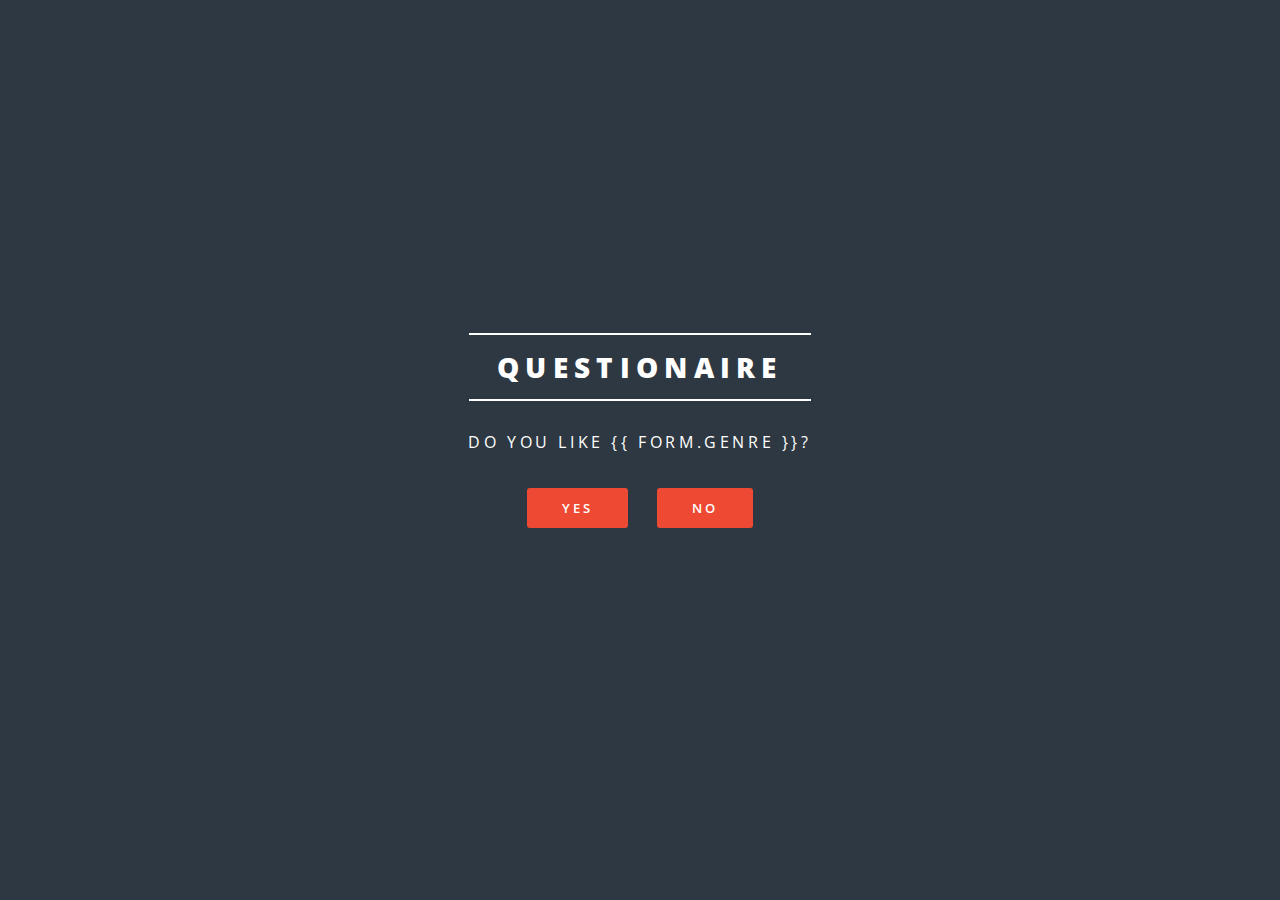
<file: templates/questions.html>
<!DOCTYPE HTML>

<html>
	<head>
		<title>Spectral by HTML5 UP</title>
		<meta charset="utf-8" />
		<meta name="viewport" content="width=device-width, initial-scale=1" />
		<!--[if lte IE 8]><script src="/static/assets/js/ie/html5shiv.js"></script><![endif]-->
		<link rel="stylesheet" href="/static/assets/css/main.css" />
		<!--[if lte IE 8]><link rel="stylesheet" href="/static/assets/css/ie8.css" /><![endif]-->
		<!--[if lte IE 9]><link rel="stylesheet" href="/static/assets/css/ie9.css" /><![endif]-->
	</head>

    <script type="text/javascript">
        function Yes() {
            var myForm = document.createElement("form");
            var myinput = document.createElement("input");
            myForm.method = "post";
            myinput.setAttribute("name", "clicked")
            myinput.setAttribute("value", "yes");
            myForm.appendChild(myinput);
            document.body.appendChild(myForm);
            myForm.submit();
            document.body.removeChild(myForm);
        }
        function No() {
            var myForm = document.createElement("form");
            var myinput = document.createElement("input");
            myForm.method = "post";
            myinput.setAttribute("name", "clicked")
            myinput.setAttribute("value", "no");
            myForm.appendChild(myinput);
            document.body.appendChild(myForm);
            myForm.submit();
            document.body.removeChild(myForm);
        }
    </script>

	<body class="landing">
        <section id="banner">
            <div class="inner" >
                <h2>Questionaire</h2>
                <p>Do you like {{ form.genre }}?</p>

                <ul class="actions">
                    <li><a onclick='Yes()' class="button special">Yes</a></li>
                    <li><a onclick='No()' class="button special">No</a></li>
                </ul>
            </div>
        </section>

		<!-- Scripts -->
		<script src="/static/assets/js/jquery.min.js"></script>
		<script src="/static/assets/js/jquery.scrollex.min.js"></script>
		<script src="/static/assets/js/jquery.scrolly.min.js"></script>
		<script src="/static/assets/js/skel.min.js"></script>
		<script src="/static/assets/js/util.js"></script>
		<!--[if lte IE 8]><script src="/static/assets/js/ie/respond.min.js"></script><![endif]-->
		<script src="/static/assets/js/main.js"></script>

	</body>
</html>
</file>
<file: static/assets/css/ie8.css>
/*
	Spectral by HTML5 UP
	html5up.net | @n33co
	Free for personal and commercial use under the CCA 3.0 license (html5up.net/license)
*/

/* Icon */

	.icon.major {
		border: none;
	}

		.icon.major:before {
			font-size: 3em;
		}

/* Form */

	label {
		color: #2E3842;
	}

	input[type="text"],
	input[type="password"],
	input[type="email"],
	select,
	textarea {
		border: solid 1px #dfdfdf;
	}

/* Button */

	input[type="submit"],
	input[type="reset"],
	input[type="button"],
	button,
	.button {
		border: solid 2px #dfdfdf;
	}

		input[type="submit"].special,
		input[type="reset"].special,
		input[type="button"].special,
		button.special,
		.button.special {
			border: 0 !important;
		}

/* Page Wrapper + Menu */

	#menu {
		display: none;
	}

	body.is-menu-visible #menu {
		display: block;
	}

/* Header */

	#header nav > ul > li > a.menuToggle:after {
		display: none;
	}

/* Banner + Wrapper (style4) */

	#banner,
	.wrapper.style4 {
		-ms-behavior: url("assets/js/ie/backgroundsize.min.htc");
	}

		#banner:before,
		.wrapper.style4:before {
			display: none;
		}

/* Banner */

	#banner .more {
		height: 4em;
	}

		#banner .more:after {
			display: none;
		}

/* Main */

	#main > header {
		-ms-behavior: url("assets/js/ie/backgroundsize.min.htc");
	}

		#main > header:before {
			display: none;
		}
</file>
<file: static/assets/css/ie9.css>
/*
	Spectral by HTML5 UP
	html5up.net | @n33co
	Free for personal and commercial use under the CCA 3.0 license (html5up.net/license)
*/

/* Spotlight */

	.spotlight {
		display: block;
	}

		.spotlight .image {
			display: inline-block;
			vertical-align: top;
		}

		.spotlight .content {
			padding: 4em 4em 2em 4em ;
			display: inline-block;
		}

		.spotlight:after {
			clear: both;
			content: '';
			display: block;
		}

/* Features */

	.features {
		display: block;
	}

		.features li {
			float: left;
		}

		.features:after {
			content: '';
			display: block;
			clear: both;
		}

/* Banner + Wrapper (style4) */

	#banner,
	.wrapper.style4 {
		background-image: url("../../images/banner.jpg");
		background-position: center center;
		background-repeat: no-repeat;
		background-size: cover;
		position: relative;
	}

		#banner:before,
		.wrapper.style4:before {
			background: #000000;
			content: '';
			height: 100%;
			left: 0;
			opacity: 0.5;
			position: absolute;
			top: 0;
			width: 100%;
		}

		#banner .inner,
		.wrapper.style4 .inner {
			position: relative;
			z-index: 1;
		}

/* Banner */

	#banner {
		padding: 14em 0 12em 0 ;
		height: auto;
	}

		#banner:after {
			display: none;
		}

/* CTA */

	#cta .inner header {
		float: left;
	}

	#cta .inner .actions {
		float: left;
	}

	#cta .inner:after {
		clear: both;
		content: '';
		display: block;
	}

/* Main */

	#main > header {
		background-image: url("../../images/banner.jpg");
		background-position: center center;
		background-repeat: no-repeat;
		background-size: cover;
		position: relative;
	}

		#main > header:before {
			background: #000000;
			content: '';
			height: 100%;
			left: 0;
			opacity: 0.5;
			position: absolute;
			top: 0;
			width: 100%;
		}

		#main > header > * {
			position: relative;
			z-index: 1;
		}
</file>
<file: static/assets/css/main.css>
@import url(font-awesome.min.css);
@import url("http://fonts.googleapis.com/css?family=Open+Sans:400,400italic,600,600italic,800,800italic");

/* Reset */

	html, body, div, span, applet, object, iframe, h1, h2, h3, h4, h5, h6, p, blockquote, pre, a, abbr, acronym, address, big, cite, code, del, dfn, em, img, ins, kbd, q, s, samp, small, strike, strong, sub, sup, tt, var, b, u, i, center, dl, dt, dd, ol, ul, li, fieldset, form, label, legend, table, caption, tbody, tfoot, thead, tr, th, td, article, aside, canvas, details, embed, figure, figcaption, footer, header, hgroup, menu, nav, output, ruby, section, summary, time, mark, audio, video {
		margin: 0;
		padding: 0;
		border: 0;
		font-size: 100%;
		font: inherit;
		vertical-align: baseline;
	}

	article, aside, details, figcaption, figure, footer, header, hgroup, menu, nav, section {
		display: block;
	}

	body {
		line-height: 1;
	}

	ol, ul {
		list-style: none;
	}

	blockquote, q {
		quotes: none;
	}

	blockquote:before, blockquote:after, q:before, q:after {
		content: '';
		content: none;
	}

	table {
		border-collapse: collapse;
		border-spacing: 0;
	}

	body {
		-webkit-text-size-adjust: none;
	}

/* Box Model */

	*, *:before, *:after {
		-moz-box-sizing: border-box;
		-webkit-box-sizing: border-box;
		box-sizing: border-box;
	}
.chs{text-indent:-9999px;height:0;line-height:0;font-size:0;overflow:hidden;}
/* Grid */

	.row {
		border-bottom: solid 1px transparent;
		-moz-box-sizing: border-box;
		-webkit-box-sizing: border-box;
		box-sizing: border-box;
	}

	.row > * {
		float: left;
		-moz-box-sizing: border-box;
		-webkit-box-sizing: border-box;
		box-sizing: border-box;
	}

	.row:after, .row:before {
		content: '';
		display: block;
		clear: both;
		height: 0;
	}

	.row.uniform > * > :first-child {
		margin-top: 0;
	}

	.row.uniform > * > :last-child {
		margin-bottom: 0;
	}

	.row.\30 \25 > * {
		padding: 0 0 0 0em;
	}

	.row.\30 \25 {
		margin: 0 0 -1px 0em;
	}

	.row.uniform.\30 \25 > * {
		padding: 0em 0 0 0em;
	}

	.row.uniform.\30 \25 {
		margin: 0em 0 -1px 0em;
	}

	.row > * {
		padding: 0 0 0 1.5em;
	}

	.row {
		margin: 0 0 -1px -1.5em;
	}

	.row.uniform > * {
		padding: 1.5em 0 0 1.5em;
	}

	.row.uniform {
		margin: -1.5em 0 -1px -1.5em;
	}

	.row.\32 00\25 > * {
		padding: 0 0 0 3em;
	}

	.row.\32 00\25 {
		margin: 0 0 -1px -3em;
	}

	.row.uniform.\32 00\25 > * {
		padding: 3em 0 0 3em;
	}

	.row.uniform.\32 00\25 {
		margin: -3em 0 -1px -3em;
	}

	.row.\31 50\25 > * {
		padding: 0 0 0 2.25em;
	}

	.row.\31 50\25 {
		margin: 0 0 -1px -2.25em;
	}

	.row.uniform.\31 50\25 > * {
		padding: 2.25em 0 0 2.25em;
	}

	.row.uniform.\31 50\25 {
		margin: -2.25em 0 -1px -2.25em;
	}

	.row.\35 0\25 > * {
		padding: 0 0 0 0.75em;
	}

	.row.\35 0\25 {
		margin: 0 0 -1px -0.75em;
	}

	.row.uniform.\35 0\25 > * {
		padding: 0.75em 0 0 0.75em;
	}

	.row.uniform.\35 0\25 {
		margin: -0.75em 0 -1px -0.75em;
	}

	.row.\32 5\25 > * {
		padding: 0 0 0 0.375em;
	}

	.row.\32 5\25 {
		margin: 0 0 -1px -0.375em;
	}

	.row.uniform.\32 5\25 > * {
		padding: 0.375em 0 0 0.375em;
	}

	.row.uniform.\32 5\25 {
		margin: -0.375em 0 -1px -0.375em;
	}

	.\31 2u, .\31 2u\24 {
		width: 100%;
		clear: none;
		margin-left: 0;
	}

	.\31 1u, .\31 1u\24 {
		width: 91.6666666667%;
		clear: none;
		margin-left: 0;
	}

	.\31 0u, .\31 0u\24 {
		width: 83.3333333333%;
		clear: none;
		margin-left: 0;
	}

	.\39 u, .\39 u\24 {
		width: 75%;
		clear: none;
		margin-left: 0;
	}

	.\38 u, .\38 u\24 {
		width: 66.6666666667%;
		clear: none;
		margin-left: 0;
	}

	.\37 u, .\37 u\24 {
		width: 58.3333333333%;
		clear: none;
		margin-left: 0;
	}

	.\36 u, .\36 u\24 {
		width: 50%;
		clear: none;
		margin-left: 0;
	}

	.\35 u, .\35 u\24 {
		width: 41.6666666667%;
		clear: none;
		margin-left: 0;
	}

	.\34 u, .\34 u\24 {
		width: 33.3333333333%;
		clear: none;
		margin-left: 0;
	}

	.\33 u, .\33 u\24 {
		width: 25%;
		clear: none;
		margin-left: 0;
	}

	.\32 u, .\32 u\24 {
		width: 16.6666666667%;
		clear: none;
		margin-left: 0;
	}

	.\31 u, .\31 u\24 {
		width: 8.3333333333%;
		clear: none;
		margin-left: 0;
	}

	.\31 2u\24 + *,
	.\31 1u\24 + *,
	.\31 0u\24 + *,
	.\39 u\24 + *,
	.\38 u\24 + *,
	.\37 u\24 + *,
	.\36 u\24 + *,
	.\35 u\24 + *,
	.\34 u\24 + *,
	.\33 u\24 + *,
	.\32 u\24 + *,
	.\31 u\24 + * {
		clear: left;
	}

	.\-11u {
		margin-left: 91.66667%;
	}

	.\-10u {
		margin-left: 83.33333%;
	}

	.\-9u {
		margin-left: 75%;
	}

	.\-8u {
		margin-left: 66.66667%;
	}

	.\-7u {
		margin-left: 58.33333%;
	}

	.\-6u {
		margin-left: 50%;
	}

	.\-5u {
		margin-left: 41.66667%;
	}

	.\-4u {
		margin-left: 33.33333%;
	}

	.\-3u {
		margin-left: 25%;
	}

	.\-2u {
		margin-left: 16.66667%;
	}

	.\-1u {
		margin-left: 8.33333%;
	}

	@media screen and (max-width: 1680px) {

		.row > * {
			padding: 0 0 0 1.5em;
		}

		.row {
			margin: 0 0 -1px -1.5em;
		}

		.row.uniform > * {
			padding: 1.5em 0 0 1.5em;
		}

		.row.uniform {
			margin: -1.5em 0 -1px -1.5em;
		}

		.row.\32 00\25 > * {
			padding: 0 0 0 3em;
		}

		.row.\32 00\25 {
			margin: 0 0 -1px -3em;
		}

		.row.uniform.\32 00\25 > * {
			padding: 3em 0 0 3em;
		}

		.row.uniform.\32 00\25 {
			margin: -3em 0 -1px -3em;
		}

		.row.\31 50\25 > * {
			padding: 0 0 0 2.25em;
		}

		.row.\31 50\25 {
			margin: 0 0 -1px -2.25em;
		}

		.row.uniform.\31 50\25 > * {
			padding: 2.25em 0 0 2.25em;
		}

		.row.uniform.\31 50\25 {
			margin: -2.25em 0 -1px -2.25em;
		}

		.row.\35 0\25 > * {
			padding: 0 0 0 0.75em;
		}

		.row.\35 0\25 {
			margin: 0 0 -1px -0.75em;
		}

		.row.uniform.\35 0\25 > * {
			padding: 0.75em 0 0 0.75em;
		}

		.row.uniform.\35 0\25 {
			margin: -0.75em 0 -1px -0.75em;
		}

		.row.\32 5\25 > * {
			padding: 0 0 0 0.375em;
		}

		.row.\32 5\25 {
			margin: 0 0 -1px -0.375em;
		}

		.row.uniform.\32 5\25 > * {
			padding: 0.375em 0 0 0.375em;
		}

		.row.uniform.\32 5\25 {
			margin: -0.375em 0 -1px -0.375em;
		}

		.\31 2u\28xlarge\29, .\31 2u\24\28xlarge\29 {
			width: 100%;
			clear: none;
			margin-left: 0;
		}

		.\31 1u\28xlarge\29, .\31 1u\24\28xlarge\29 {
			width: 91.6666666667%;
			clear: none;
			margin-left: 0;
		}

		.\31 0u\28xlarge\29, .\31 0u\24\28xlarge\29 {
			width: 83.3333333333%;
			clear: none;
			margin-left: 0;
		}

		.\39 u\28xlarge\29, .\39 u\24\28xlarge\29 {
			width: 75%;
			clear: none;
			margin-left: 0;
		}

		.\38 u\28xlarge\29, .\38 u\24\28xlarge\29 {
			width: 66.6666666667%;
			clear: none;
			margin-left: 0;
		}

		.\37 u\28xlarge\29, .\37 u\24\28xlarge\29 {
			width: 58.3333333333%;
			clear: none;
			margin-left: 0;
		}

		.\36 u\28xlarge\29, .\36 u\24\28xlarge\29 {
			width: 50%;
			clear: none;
			margin-left: 0;
		}

		.\35 u\28xlarge\29, .\35 u\24\28xlarge\29 {
			width: 41.6666666667%;
			clear: none;
			margin-left: 0;
		}

		.\34 u\28xlarge\29, .\34 u\24\28xlarge\29 {
			width: 33.3333333333%;
			clear: none;
			margin-left: 0;
		}

		.\33 u\28xlarge\29, .\33 u\24\28xlarge\29 {
			width: 25%;
			clear: none;
			margin-left: 0;
		}

		.\32 u\28xlarge\29, .\32 u\24\28xlarge\29 {
			width: 16.6666666667%;
			clear: none;
			margin-left: 0;
		}

		.\31 u\28xlarge\29, .\31 u\24\28xlarge\29 {
			width: 8.3333333333%;
			clear: none;
			margin-left: 0;
		}

		.\31 2u\24\28xlarge\29 + *,
		.\31 1u\24\28xlarge\29 + *,
		.\31 0u\24\28xlarge\29 + *,
		.\39 u\24\28xlarge\29 + *,
		.\38 u\24\28xlarge\29 + *,
		.\37 u\24\28xlarge\29 + *,
		.\36 u\24\28xlarge\29 + *,
		.\35 u\24\28xlarge\29 + *,
		.\34 u\24\28xlarge\29 + *,
		.\33 u\24\28xlarge\29 + *,
		.\32 u\24\28xlarge\29 + *,
		.\31 u\24\28xlarge\29 + * {
			clear: left;
		}

		.\-11u\28xlarge\29 {
			margin-left: 91.66667%;
		}

		.\-10u\28xlarge\29 {
			margin-left: 83.33333%;
		}

		.\-9u\28xlarge\29 {
			margin-left: 75%;
		}

		.\-8u\28xlarge\29 {
			margin-left: 66.66667%;
		}

		.\-7u\28xlarge\29 {
			margin-left: 58.33333%;
		}

		.\-6u\28xlarge\29 {
			margin-left: 50%;
		}

		.\-5u\28xlarge\29 {
			margin-left: 41.66667%;
		}

		.\-4u\28xlarge\29 {
			margin-left: 33.33333%;
		}

		.\-3u\28xlarge\29 {
			margin-left: 25%;
		}

		.\-2u\28xlarge\29 {
			margin-left: 16.66667%;
		}

		.\-1u\28xlarge\29 {
			margin-left: 8.33333%;
		}

	}

	@media screen and (max-width: 1280px) {

		.row > * {
			padding: 0 0 0 1.5em;
		}

		.row {
			margin: 0 0 -1px -1.5em;
		}

		.row.uniform > * {
			padding: 1.5em 0 0 1.5em;
		}

		.row.uniform {
			margin: -1.5em 0 -1px -1.5em;
		}

		.row.\32 00\25 > * {
			padding: 0 0 0 3em;
		}

		.row.\32 00\25 {
			margin: 0 0 -1px -3em;
		}

		.row.uniform.\32 00\25 > * {
			padding: 3em 0 0 3em;
		}

		.row.uniform.\32 00\25 {
			margin: -3em 0 -1px -3em;
		}

		.row.\31 50\25 > * {
			padding: 0 0 0 2.25em;
		}

		.row.\31 50\25 {
			margin: 0 0 -1px -2.25em;
		}

		.row.uniform.\31 50\25 > * {
			padding: 2.25em 0 0 2.25em;
		}

		.row.uniform.\31 50\25 {
			margin: -2.25em 0 -1px -2.25em;
		}

		.row.\35 0\25 > * {
			padding: 0 0 0 0.75em;
		}

		.row.\35 0\25 {
			margin: 0 0 -1px -0.75em;
		}

		.row.uniform.\35 0\25 > * {
			padding: 0.75em 0 0 0.75em;
		}

		.row.uniform.\35 0\25 {
			margin: -0.75em 0 -1px -0.75em;
		}

		.row.\32 5\25 > * {
			padding: 0 0 0 0.375em;
		}

		.row.\32 5\25 {
			margin: 0 0 -1px -0.375em;
		}

		.row.uniform.\32 5\25 > * {
			padding: 0.375em 0 0 0.375em;
		}

		.row.uniform.\32 5\25 {
			margin: -0.375em 0 -1px -0.375em;
		}

		.\31 2u\28large\29, .\31 2u\24\28large\29 {
			width: 100%;
			clear: none;
			margin-left: 0;
		}

		.\31 1u\28large\29, .\31 1u\24\28large\29 {
			width: 91.6666666667%;
			clear: none;
			margin-left: 0;
		}

		.\31 0u\28large\29, .\31 0u\24\28large\29 {
			width: 83.3333333333%;
			clear: none;
			margin-left: 0;
		}

		.\39 u\28large\29, .\39 u\24\28large\29 {
			width: 75%;
			clear: none;
			margin-left: 0;
		}

		.\38 u\28large\29, .\38 u\24\28large\29 {
			width: 66.6666666667%;
			clear: none;
			margin-left: 0;
		}

		.\37 u\28large\29, .\37 u\24\28large\29 {
			width: 58.3333333333%;
			clear: none;
			margin-left: 0;
		}

		.\36 u\28large\29, .\36 u\24\28large\29 {
			width: 50%;
			clear: none;
			margin-left: 0;
		}

		.\35 u\28large\29, .\35 u\24\28large\29 {
			width: 41.6666666667%;
			clear: none;
			margin-left: 0;
		}

		.\34 u\28large\29, .\34 u\24\28large\29 {
			width: 33.3333333333%;
			clear: none;
			margin-left: 0;
		}

		.\33 u\28large\29, .\33 u\24\28large\29 {
			width: 25%;
			clear: none;
			margin-left: 0;
		}

		.\32 u\28large\29, .\32 u\24\28large\29 {
			width: 16.6666666667%;
			clear: none;
			margin-left: 0;
		}

		.\31 u\28large\29, .\31 u\24\28large\29 {
			width: 8.3333333333%;
			clear: none;
			margin-left: 0;
		}

		.\31 2u\24\28large\29 + *,
		.\31 1u\24\28large\29 + *,
		.\31 0u\24\28large\29 + *,
		.\39 u\24\28large\29 + *,
		.\38 u\24\28large\29 + *,
		.\37 u\24\28large\29 + *,
		.\36 u\24\28large\29 + *,
		.\35 u\24\28large\29 + *,
		.\34 u\24\28large\29 + *,
		.\33 u\24\28large\29 + *,
		.\32 u\24\28large\29 + *,
		.\31 u\24\28large\29 + * {
			clear: left;
		}

		.\-11u\28large\29 {
			margin-left: 91.66667%;
		}

		.\-10u\28large\29 {
			margin-left: 83.33333%;
		}

		.\-9u\28large\29 {
			margin-left: 75%;
		}

		.\-8u\28large\29 {
			margin-left: 66.66667%;
		}

		.\-7u\28large\29 {
			margin-left: 58.33333%;
		}

		.\-6u\28large\29 {
			margin-left: 50%;
		}

		.\-5u\28large\29 {
			margin-left: 41.66667%;
		}

		.\-4u\28large\29 {
			margin-left: 33.33333%;
		}

		.\-3u\28large\29 {
			margin-left: 25%;
		}

		.\-2u\28large\29 {
			margin-left: 16.66667%;
		}

		.\-1u\28large\29 {
			margin-left: 8.33333%;
		}

	}

	@media screen and (max-width: 980px) {

		.row > * {
			padding: 0 0 0 1.5em;
		}

		.row {
			margin: 0 0 -1px -1.5em;
		}

		.row.uniform > * {
			padding: 1.5em 0 0 1.5em;
		}

		.row.uniform {
			margin: -1.5em 0 -1px -1.5em;
		}

		.row.\32 00\25 > * {
			padding: 0 0 0 3em;
		}

		.row.\32 00\25 {
			margin: 0 0 -1px -3em;
		}

		.row.uniform.\32 00\25 > * {
			padding: 3em 0 0 3em;
		}

		.row.uniform.\32 00\25 {
			margin: -3em 0 -1px -3em;
		}

		.row.\31 50\25 > * {
			padding: 0 0 0 2.25em;
		}

		.row.\31 50\25 {
			margin: 0 0 -1px -2.25em;
		}

		.row.uniform.\31 50\25 > * {
			padding: 2.25em 0 0 2.25em;
		}

		.row.uniform.\31 50\25 {
			margin: -2.25em 0 -1px -2.25em;
		}

		.row.\35 0\25 > * {
			padding: 0 0 0 0.75em;
		}

		.row.\35 0\25 {
			margin: 0 0 -1px -0.75em;
		}

		.row.uniform.\35 0\25 > * {
			padding: 0.75em 0 0 0.75em;
		}

		.row.uniform.\35 0\25 {
			margin: -0.75em 0 -1px -0.75em;
		}

		.row.\32 5\25 > * {
			padding: 0 0 0 0.375em;
		}

		.row.\32 5\25 {
			margin: 0 0 -1px -0.375em;
		}

		.row.uniform.\32 5\25 > * {
			padding: 0.375em 0 0 0.375em;
		}

		.row.uniform.\32 5\25 {
			margin: -0.375em 0 -1px -0.375em;
		}

		.\31 2u\28medium\29, .\31 2u\24\28medium\29 {
			width: 100%;
			clear: none;
			margin-left: 0;
		}

		.\31 1u\28medium\29, .\31 1u\24\28medium\29 {
			width: 91.6666666667%;
			clear: none;
			margin-left: 0;
		}

		.\31 0u\28medium\29, .\31 0u\24\28medium\29 {
			width: 83.3333333333%;
			clear: none;
			margin-left: 0;
		}

		.\39 u\28medium\29, .\39 u\24\28medium\29 {
			width: 75%;
			clear: none;
			margin-left: 0;
		}

		.\38 u\28medium\29, .\38 u\24\28medium\29 {
			width: 66.6666666667%;
			clear: none;
			margin-left: 0;
		}

		.\37 u\28medium\29, .\37 u\24\28medium\29 {
			width: 58.3333333333%;
			clear: none;
			margin-left: 0;
		}

		.\36 u\28medium\29, .\36 u\24\28medium\29 {
			width: 50%;
			clear: none;
			margin-left: 0;
		}

		.\35 u\28medium\29, .\35 u\24\28medium\29 {
			width: 41.6666666667%;
			clear: none;
			margin-left: 0;
		}

		.\34 u\28medium\29, .\34 u\24\28medium\29 {
			width: 33.3333333333%;
			clear: none;
			margin-left: 0;
		}

		.\33 u\28medium\29, .\33 u\24\28medium\29 {
			width: 25%;
			clear: none;
			margin-left: 0;
		}

		.\32 u\28medium\29, .\32 u\24\28medium\29 {
			width: 16.6666666667%;
			clear: none;
			margin-left: 0;
		}

		.\31 u\28medium\29, .\31 u\24\28medium\29 {
			width: 8.3333333333%;
			clear: none;
			margin-left: 0;
		}

		.\31 2u\24\28medium\29 + *,
		.\31 1u\24\28medium\29 + *,
		.\31 0u\24\28medium\29 + *,
		.\39 u\24\28medium\29 + *,
		.\38 u\24\28medium\29 + *,
		.\37 u\24\28medium\29 + *,
		.\36 u\24\28medium\29 + *,
		.\35 u\24\28medium\29 + *,
		.\34 u\24\28medium\29 + *,
		.\33 u\24\28medium\29 + *,
		.\32 u\24\28medium\29 + *,
		.\31 u\24\28medium\29 + * {
			clear: left;
		}

		.\-11u\28medium\29 {
			margin-left: 91.66667%;
		}

		.\-10u\28medium\29 {
			margin-left: 83.33333%;
		}

		.\-9u\28medium\29 {
			margin-left: 75%;
		}

		.\-8u\28medium\29 {
			margin-left: 66.66667%;
		}

		.\-7u\28medium\29 {
			margin-left: 58.33333%;
		}

		.\-6u\28medium\29 {
			margin-left: 50%;
		}

		.\-5u\28medium\29 {
			margin-left: 41.66667%;
		}

		.\-4u\28medium\29 {
			margin-left: 33.33333%;
		}

		.\-3u\28medium\29 {
			margin-left: 25%;
		}

		.\-2u\28medium\29 {
			margin-left: 16.66667%;
		}

		.\-1u\28medium\29 {
			margin-left: 8.33333%;
		}

	}

	@media screen and (max-width: 736px) {

		.row > * {
			padding: 0 0 0 1.5em;
		}

		.row {
			margin: 0 0 -1px -1.5em;
		}

		.row.uniform > * {
			padding: 1.5em 0 0 1.5em;
		}

		.row.uniform {
			margin: -1.5em 0 -1px -1.5em;
		}

		.row.\32 00\25 > * {
			padding: 0 0 0 3em;
		}

		.row.\32 00\25 {
			margin: 0 0 -1px -3em;
		}

		.row.uniform.\32 00\25 > * {
			padding: 3em 0 0 3em;
		}

		.row.uniform.\32 00\25 {
			margin: -3em 0 -1px -3em;
		}

		.row.\31 50\25 > * {
			padding: 0 0 0 2.25em;
		}

		.row.\31 50\25 {
			margin: 0 0 -1px -2.25em;
		}

		.row.uniform.\31 50\25 > * {
			padding: 2.25em 0 0 2.25em;
		}

		.row.uniform.\31 50\25 {
			margin: -2.25em 0 -1px -2.25em;
		}

		.row.\35 0\25 > * {
			padding: 0 0 0 0.75em;
		}

		.row.\35 0\25 {
			margin: 0 0 -1px -0.75em;
		}

		.row.uniform.\35 0\25 > * {
			padding: 0.75em 0 0 0.75em;
		}

		.row.uniform.\35 0\25 {
			margin: -0.75em 0 -1px -0.75em;
		}

		.row.\32 5\25 > * {
			padding: 0 0 0 0.375em;
		}

		.row.\32 5\25 {
			margin: 0 0 -1px -0.375em;
		}

		.row.uniform.\32 5\25 > * {
			padding: 0.375em 0 0 0.375em;
		}

		.row.uniform.\32 5\25 {
			margin: -0.375em 0 -1px -0.375em;
		}

		.\31 2u\28small\29, .\31 2u\24\28small\29 {
			width: 100%;
			clear: none;
			margin-left: 0;
		}

		.\31 1u\28small\29, .\31 1u\24\28small\29 {
			width: 91.6666666667%;
			clear: none;
			margin-left: 0;
		}

		.\31 0u\28small\29, .\31 0u\24\28small\29 {
			width: 83.3333333333%;
			clear: none;
			margin-left: 0;
		}

		.\39 u\28small\29, .\39 u\24\28small\29 {
			width: 75%;
			clear: none;
			margin-left: 0;
		}

		.\38 u\28small\29, .\38 u\24\28small\29 {
			width: 66.6666666667%;
			clear: none;
			margin-left: 0;
		}

		.\37 u\28small\29, .\37 u\24\28small\29 {
			width: 58.3333333333%;
			clear: none;
			margin-left: 0;
		}

		.\36 u\28small\29, .\36 u\24\28small\29 {
			width: 50%;
			clear: none;
			margin-left: 0;
		}

		.\35 u\28small\29, .\35 u\24\28small\29 {
			width: 41.6666666667%;
			clear: none;
			margin-left: 0;
		}

		.\34 u\28small\29, .\34 u\24\28small\29 {
			width: 33.3333333333%;
			clear: none;
			margin-left: 0;
		}

		.\33 u\28small\29, .\33 u\24\28small\29 {
			width: 25%;
			clear: none;
			margin-left: 0;
		}

		.\32 u\28small\29, .\32 u\24\28small\29 {
			width: 16.6666666667%;
			clear: none;
			margin-left: 0;
		}

		.\31 u\28small\29, .\31 u\24\28small\29 {
			width: 8.3333333333%;
			clear: none;
			margin-left: 0;
		}

		.\31 2u\24\28small\29 + *,
		.\31 1u\24\28small\29 + *,
		.\31 0u\24\28small\29 + *,
		.\39 u\24\28small\29 + *,
		.\38 u\24\28small\29 + *,
		.\37 u\24\28small\29 + *,
		.\36 u\24\28small\29 + *,
		.\35 u\24\28small\29 + *,
		.\34 u\24\28small\29 + *,
		.\33 u\24\28small\29 + *,
		.\32 u\24\28small\29 + *,
		.\31 u\24\28small\29 + * {
			clear: left;
		}

		.\-11u\28small\29 {
			margin-left: 91.66667%;
		}

		.\-10u\28small\29 {
			margin-left: 83.33333%;
		}

		.\-9u\28small\29 {
			margin-left: 75%;
		}

		.\-8u\28small\29 {
			margin-left: 66.66667%;
		}

		.\-7u\28small\29 {
			margin-left: 58.33333%;
		}

		.\-6u\28small\29 {
			margin-left: 50%;
		}

		.\-5u\28small\29 {
			margin-left: 41.66667%;
		}

		.\-4u\28small\29 {
			margin-left: 33.33333%;
		}

		.\-3u\28small\29 {
			margin-left: 25%;
		}

		.\-2u\28small\29 {
			margin-left: 16.66667%;
		}

		.\-1u\28small\29 {
			margin-left: 8.33333%;
		}

	}

	@media screen and (max-width: 480px) {

		.row > * {
			padding: 0 0 0 1.5em;
		}

		.row {
			margin: 0 0 -1px -1.5em;
		}

		.row.uniform > * {
			padding: 1.5em 0 0 1.5em;
		}

		.row.uniform {
			margin: -1.5em 0 -1px -1.5em;
		}

		.row.\32 00\25 > * {
			padding: 0 0 0 3em;
		}

		.row.\32 00\25 {
			margin: 0 0 -1px -3em;
		}

		.row.uniform.\32 00\25 > * {
			padding: 3em 0 0 3em;
		}

		.row.uniform.\32 00\25 {
			margin: -3em 0 -1px -3em;
		}

		.row.\31 50\25 > * {
			padding: 0 0 0 2.25em;
		}

		.row.\31 50\25 {
			margin: 0 0 -1px -2.25em;
		}

		.row.uniform.\31 50\25 > * {
			padding: 2.25em 0 0 2.25em;
		}

		.row.uniform.\31 50\25 {
			margin: -2.25em 0 -1px -2.25em;
		}

		.row.\35 0\25 > * {
			padding: 0 0 0 0.75em;
		}

		.row.\35 0\25 {
			margin: 0 0 -1px -0.75em;
		}

		.row.uniform.\35 0\25 > * {
			padding: 0.75em 0 0 0.75em;
		}

		.row.uniform.\35 0\25 {
			margin: -0.75em 0 -1px -0.75em;
		}

		.row.\32 5\25 > * {
			padding: 0 0 0 0.375em;
		}

		.row.\32 5\25 {
			margin: 0 0 -1px -0.375em;
		}

		.row.uniform.\32 5\25 > * {
			padding: 0.375em 0 0 0.375em;
		}

		.row.uniform.\32 5\25 {
			margin: -0.375em 0 -1px -0.375em;
		}

		.\31 2u\28xsmall\29, .\31 2u\24\28xsmall\29 {
			width: 100%;
			clear: none;
			margin-left: 0;
		}

		.\31 1u\28xsmall\29, .\31 1u\24\28xsmall\29 {
			width: 91.6666666667%;
			clear: none;
			margin-left: 0;
		}

		.\31 0u\28xsmall\29, .\31 0u\24\28xsmall\29 {
			width: 83.3333333333%;
			clear: none;
			margin-left: 0;
		}

		.\39 u\28xsmall\29, .\39 u\24\28xsmall\29 {
			width: 75%;
			clear: none;
			margin-left: 0;
		}

		.\38 u\28xsmall\29, .\38 u\24\28xsmall\29 {
			width: 66.6666666667%;
			clear: none;
			margin-left: 0;
		}

		.\37 u\28xsmall\29, .\37 u\24\28xsmall\29 {
			width: 58.3333333333%;
			clear: none;
			margin-left: 0;
		}

		.\36 u\28xsmall\29, .\36 u\24\28xsmall\29 {
			width: 50%;
			clear: none;
			margin-left: 0;
		}

		.\35 u\28xsmall\29, .\35 u\24\28xsmall\29 {
			width: 41.6666666667%;
			clear: none;
			margin-left: 0;
		}

		.\34 u\28xsmall\29, .\34 u\24\28xsmall\29 {
			width: 33.3333333333%;
			clear: none;
			margin-left: 0;
		}

		.\33 u\28xsmall\29, .\33 u\24\28xsmall\29 {
			width: 25%;
			clear: none;
			margin-left: 0;
		}

		.\32 u\28xsmall\29, .\32 u\24\28xsmall\29 {
			width: 16.6666666667%;
			clear: none;
			margin-left: 0;
		}

		.\31 u\28xsmall\29, .\31 u\24\28xsmall\29 {
			width: 8.3333333333%;
			clear: none;
			margin-left: 0;
		}

		.\31 2u\24\28xsmall\29 + *,
		.\31 1u\24\28xsmall\29 + *,
		.\31 0u\24\28xsmall\29 + *,
		.\39 u\24\28xsmall\29 + *,
		.\38 u\24\28xsmall\29 + *,
		.\37 u\24\28xsmall\29 + *,
		.\36 u\24\28xsmall\29 + *,
		.\35 u\24\28xsmall\29 + *,
		.\34 u\24\28xsmall\29 + *,
		.\33 u\24\28xsmall\29 + *,
		.\32 u\24\28xsmall\29 + *,
		.\31 u\24\28xsmall\29 + * {
			clear: left;
		}

		.\-11u\28xsmall\29 {
			margin-left: 91.66667%;
		}

		.\-10u\28xsmall\29 {
			margin-left: 83.33333%;
		}

		.\-9u\28xsmall\29 {
			margin-left: 75%;
		}

		.\-8u\28xsmall\29 {
			margin-left: 66.66667%;
		}

		.\-7u\28xsmall\29 {
			margin-left: 58.33333%;
		}

		.\-6u\28xsmall\29 {
			margin-left: 50%;
		}

		.\-5u\28xsmall\29 {
			margin-left: 41.66667%;
		}

		.\-4u\28xsmall\29 {
			margin-left: 33.33333%;
		}

		.\-3u\28xsmall\29 {
			margin-left: 25%;
		}

		.\-2u\28xsmall\29 {
			margin-left: 16.66667%;
		}

		.\-1u\28xsmall\29 {
			margin-left: 8.33333%;
		}

	}

/* Basic */

	@-ms-viewport {
		width: device-width;
	}

	body {
		background: #2e3842;
	}

		body.is-loading *, body.is-loading *:before, body.is-loading *:after {
			-moz-animation: none !important;
			-webkit-animation: none !important;
			-ms-animation: none !important;
			animation: none !important;
			-moz-transition: none !important;
			-webkit-transition: none !important;
			-ms-transition: none !important;
			transition: none !important;
		}

	body, input, select, textarea {
		color: #fff;
		font-family: "Open Sans", Helvetica, sans-serif;
		font-size: 15pt;
		font-weight: 400;
		letter-spacing: 0.075em;
		line-height: 1.65em;
	}

		@media screen and (max-width: 1680px) {

			body, input, select, textarea {
				font-size: 13pt;
			}

		}

		@media screen and (max-width: 1280px) {

			body, input, select, textarea {
				font-size: 12pt;
			}

		}

		@media screen and (max-width: 736px) {

			body, input, select, textarea {
				font-size: 11pt;
				letter-spacing: 0.0375em;
			}

		}

	a {
		-moz-transition: color 0.2s ease, border-bottom-color 0.2s ease;
		-webkit-transition: color 0.2s ease, border-bottom-color 0.2s ease;
		-ms-transition: color 0.2s ease, border-bottom-color 0.2s ease;
		transition: color 0.2s ease, border-bottom-color 0.2s ease;
		border-bottom: dotted 1px;
		color: inherit;
		text-decoration: none;
	}

		a:hover {
			border-bottom-color: transparent;
		}

	strong, b {
		color: #fff;
		font-weight: 600;
	}

	em, i {
		font-style: italic;
	}

	p {
		margin: 0 0 2em 0;
	}

	h1, h2, h3, h4, h5, h6 {
		color: #fff;
		font-weight: 800;
		letter-spacing: 0.225em;
		line-height: 1em;
		margin: 0 0 1em 0;
		text-transform: uppercase;
	}

		h1 a, h2 a, h3 a, h4 a, h5 a, h6 a {
			color: inherit;
			text-decoration: none;
		}

	h2 {
		font-size: 1.35em;
		line-height: 1.75em;
	}

		@media screen and (max-width: 736px) {

			h2 {
				font-size: 1.1em;
				line-height: 1.65em;
			}

		}

	h3 {
		font-size: 1.15em;
		line-height: 1.75em;
	}

		@media screen and (max-width: 736px) {

			h3 {
				font-size: 1em;
				line-height: 1.65em;
			}

		}

	h4 {
		font-size: 1em;
		line-height: 1.5em;
	}

	h5 {
		font-size: 0.8em;
		line-height: 1.5em;
	}

	h6 {
		font-size: 0.7em;
		line-height: 1.5em;
	}

	sub {
		font-size: 0.8em;
		position: relative;
		top: 0.5em;
	}

	sup {
		font-size: 0.8em;
		position: relative;
		top: -0.5em;
	}

	hr {
		border: 0;
		border-bottom: solid 2px #fff;
		margin: 3em 0;
	}

		hr.major {
			margin: 4.5em 0;
		}

	blockquote {
		border-left: solid 4px #fff;
		font-style: italic;
		margin: 0 0 2em 0;
		padding: 0.5em 0 0.5em 2em;
	}

	code {
		background: rgba(144, 144, 144, 0.25);
		border-radius: 3px;
		font-family: "Courier New", monospace;
		font-size: 0.9em;
		letter-spacing: 0;
		margin: 0 0.25em;
		padding: 0.25em 0.65em;
	}

	pre {
		-webkit-overflow-scrolling: touch;
		font-family: "Courier New", monospace;
		font-size: 0.9em;
		margin: 0 0 2em 0;
	}

		pre code {
			display: block;
			line-height: 1.75em;
			padding: 1em 1.5em;
			overflow-x: auto;
		}

	.align-left {
		text-align: left;
	}

	.align-center {
		text-align: center;
	}

	.align-right {
		text-align: right;
	}

/* Section/Article */

	section.special, article.special {
		text-align: center;
	}

	header p {
		color: rgba(255, 255, 255, 0.5);
		position: relative;
		top: -0.25em;
	}

	header h3 + p {
		font-size: 1.1em;
	}

	header h4 + p,
	header h5 + p,
	header h6 + p {
		font-size: 0.9em;
	}

	header.major {
		margin: 0 0 3.5em 0;
	}

		header.major h2, header.major h3, header.major h4, header.major h5, header.major h6 {
			border-bottom: solid 2px #fff;
			display: inline-block;
			padding-bottom: 1em;
			position: relative;
		}

			header.major h2:after, header.major h3:after, header.major h4:after, header.major h5:after, header.major h6:after {
				content: '';
				display: block;
				height: 1px;
			}

		header.major p {
			color: #fff;
			top: 0;
		}

		@media screen and (max-width: 736px) {

			header.major {
				margin: 0 0 2em 0;
			}

		}

	@media screen and (max-width: 980px) {

		header br {
			display: none;
		}

	}

/* Form */

	form {
		margin: 0 0 2em 0;
	}

	label {
		color: #fff;
		display: block;
		font-size: 0.9em;
		font-weight: 600;
		margin: 0 0 1em 0;
	}

	input[type="text"],
	input[type="password"],
	input[type="email"],
	select,
	textarea {
		-moz-appearance: none;
		-webkit-appearance: none;
		-ms-appearance: none;
		appearance: none;
		background: rgba(144, 144, 144, 0.25);
		border-radius: 3px;
		border: none;
		color: inherit;
		display: block;
		outline: 0;
		padding: 0 1em;
		text-decoration: none;
		width: 100%;
	}

		input[type="text"]:invalid,
		input[type="password"]:invalid,
		input[type="email"]:invalid,
		select:invalid,
		textarea:invalid {
			box-shadow: none;
		}

		input[type="text"]:focus,
		input[type="password"]:focus,
		input[type="email"]:focus,
		select:focus,
		textarea:focus {
			box-shadow: 0 0 0 2px #21b2a6;
		}

	.select-wrapper {
		text-decoration: none;
		display: block;
		position: relative;
	}

		.select-wrapper:before {
			-moz-osx-font-smoothing: grayscale;
			-webkit-font-smoothing: antialiased;
			font-family: FontAwesome;
			font-style: normal;
			font-weight: normal;
			text-transform: none !important;
		}

		.select-wrapper:before {
			-moz-pointer-events: none;
			-webkit-pointer-events: none;
			-ms-pointer-events: none;
			pointer-events: none;
			color: #fff;
			content: '\f078';
			display: block;
			height: 2.75em;
			line-height: 2.75em;
			position: absolute;
			right: 0;
			text-align: center;
			top: 0;
			width: 2.75em;
		}

		.select-wrapper select::-ms-expand {
			display: none;
		}

	input[type="text"],
	input[type="password"],
	input[type="email"],
	select {
		height: 2.75em;
	}

	textarea {
		padding: 0.75em 1em;
	}

	input[type="checkbox"],
	input[type="radio"] {
		-moz-appearance: none;
		-webkit-appearance: none;
		-ms-appearance: none;
		appearance: none;
		display: block;
		float: left;
		margin-right: -2em;
		opacity: 0;
		width: 1em;
		z-index: -1;
	}

		input[type="checkbox"] + label,
		input[type="radio"] + label {
			text-decoration: none;
			color: #fff;
			cursor: pointer;
			display: inline-block;
			font-size: 1em;
			font-weight: 400;
			padding-left: 2.4em;
			padding-right: 0.75em;
			position: relative;
		}

			input[type="checkbox"] + label:before,
			input[type="radio"] + label:before {
				-moz-osx-font-smoothing: grayscale;
				-webkit-font-smoothing: antialiased;
				font-family: FontAwesome;
				font-style: normal;
				font-weight: normal;
				text-transform: none !important;
			}

			input[type="checkbox"] + label:before,
			input[type="radio"] + label:before {
				background: rgba(144, 144, 144, 0.25);
				border-radius: 3px;
				content: '';
				display: inline-block;
				height: 1.65em;
				left: 0;
				line-height: 1.58125em;
				position: absolute;
				text-align: center;
				top: 0;
				width: 1.65em;
			}

		input[type="checkbox"]:checked + label:before,
		input[type="radio"]:checked + label:before {
			background: #2e3842;
			color: #fff;
			content: '\f00c';
		}

		input[type="checkbox"]:focus + label:before,
		input[type="radio"]:focus + label:before {
			box-shadow: 0 0 0 2px #21b2a6;
		}

	input[type="checkbox"] + label:before {
		border-radius: 3px;
	}

	input[type="radio"] + label:before {
		border-radius: 100%;
	}

	::-webkit-input-placeholder {
		color: rgba(255, 255, 255, 0.5) !important;
		opacity: 1.0;
	}

	:-moz-placeholder {
		color: rgba(255, 255, 255, 0.5) !important;
		opacity: 1.0;
	}

	::-moz-placeholder {
		color: rgba(255, 255, 255, 0.5) !important;
		opacity: 1.0;
	}

	:-ms-input-placeholder {
		color: rgba(255, 255, 255, 0.5) !important;
		opacity: 1.0;
	}

	.formerize-placeholder {
		color: rgba(255, 255, 255, 0.5) !important;
		opacity: 1.0;
	}

/* Box */

	.box {
		border-radius: 3px;
		border: solid 2px #fff;
		margin-bottom: 2em;
		padding: 1.5em;
	}

		.box > :last-child,
		.box > :last-child > :last-child,
		.box > :last-child > :last-child > :last-child {
			margin-bottom: 0;
		}

		.box.alt {
			border: 0;
			border-radius: 0;
			padding: 0;
		}

/* Icon */

	.icon {
		text-decoration: none;
		border-bottom: none;
		position: relative;
	}

		.icon:before {
			-moz-osx-font-smoothing: grayscale;
			-webkit-font-smoothing: antialiased;
			font-family: FontAwesome;
			font-style: normal;
			font-weight: normal;
			text-transform: none !important;
		}

		.icon > .label {
			display: none;
		}

		.icon.major {
			-moz-transform: rotate(-45deg);
			-webkit-transform: rotate(-45deg);
			-ms-transform: rotate(-45deg);
			transform: rotate(-45deg);
			border-radius: 3px;
			border: solid 2px #fff;
			display: inline-block;
			font-size: 1.35em;
			height: calc(3em + 2px);
			line-height: 3em;
			text-align: center;
			width: calc(3em + 2px);
		}

			.icon.major:before {
				-moz-transform: rotate(45deg);
				-webkit-transform: rotate(45deg);
				-ms-transform: rotate(45deg);
				transform: rotate(45deg);
				display: inline-block;
				font-size: 1.5em;
			}

			@media screen and (max-width: 736px) {

				.icon.major {
					font-size: 1em;
				}

			}

		.icon.style1 {
			color: #00ffcc;
		}

		.icon.style2 {
			color: #00f0ff;
		}

		.icon.style3 {
			color: #76ddff;
		}

/* Image */

	.image {
		border-radius: 3px;
		border: 0;
		display: inline-block;
		position: relative;
	}

		.image img {
			border-radius: 3px;
			display: block;
		}

		.image.left {
			float: left;
			margin: 0 2em 2em 0;
			top: 0.25em;
		}

		.image.right {
			float: right;
			margin: 0 0 2em 2em;
			top: 0.25em;
		}

		.image.left, .image.right {
			max-width: 40%;
		}

			.image.left img, .image.right img {
				width: 100%;
			}

		.image.fit {
			display: block;
			margin: 0 0 2em 0;
			width: 100%;
		}

			.image.fit img {
				width: 100%;
			}

/* List */

	ol {
		list-style: decimal;
		margin: 0 0 2em 0;
		padding-left: 1.25em;
	}

		ol li {
			padding-left: 0.25em;
		}

	ul {
		list-style: disc;
		margin: 0 0 2em 0;
		padding-left: 1em;
	}

		ul li {
			padding-left: 0.5em;
		}

		ul.alt {
			list-style: none;
			padding-left: 0;
		}

			ul.alt li {
				border-top: solid 1px #fff;
				padding: 0.5em 0;
			}

				ul.alt li:first-child {
					border-top: 0;
					padding-top: 0;
				}

		ul.icons {
			cursor: default;
			list-style: none;
			padding-left: 0;
		}

			ul.icons li {
				display: inline-block;
				padding: 0 1em 0 0;
			}

				ul.icons li:last-child {
					padding-right: 0 !important;
				}

			ul.icons.major {
				padding: 1em 0;
			}

				ul.icons.major li {
					padding-right: 3.5em;
				}

					@media screen and (max-width: 736px) {

						ul.icons.major li {
							padding: 0 1em !important;
						}

					}

		ul.actions {
			cursor: default;
			list-style: none;
			padding-left: 0;
		}

			ul.actions li {
				display: inline-block;
				padding: 0 1.5em 0 0;
				vertical-align: middle;
			}

				ul.actions li:last-child {
					padding-right: 0;
				}

			ul.actions.small li {
				padding: 0 0.75em 0 0;
			}

			ul.actions.vertical li {
				display: block;
				padding: 1.5em 0 0 0;
			}

				ul.actions.vertical li:first-child {
					padding-top: 0;
				}

				ul.actions.vertical li > * {
					margin-bottom: 0;
				}

			ul.actions.vertical.small li {
				padding: 0.75em 0 0 0;
			}

				ul.actions.vertical.small li:first-child {
					padding-top: 0;
				}

			ul.actions.fit {
				display: table;
				margin-left: -1.5em;
				padding: 0;
				table-layout: fixed;
				width: calc(100% + 1.5em);
			}

				ul.actions.fit li {
					display: table-cell;
					padding: 0 0 0 1.5em;
				}

					ul.actions.fit li > * {
						margin-bottom: 0;
					}

				ul.actions.fit.small {
					margin-left: -0.75em;
					width: calc(100% + 0.75em);
				}

					ul.actions.fit.small li {
						padding: 0 0 0 0.75em;
					}

			@media screen and (max-width: 736px) {

				ul.actions li {
					display: block;
					padding: 1em 0 0 0;
					text-align: center;
					width: 100%;
				}

					ul.actions li:first-child {
						padding-top: 0;
					}

					ul.actions li > * {
						margin: 0 auto !important;
						max-width: 30em;
						width: 100%;
					}

						ul.actions li > *.icon:before {
							margin-left: -1em;
						}

				ul.actions.small li {
					padding: 0.5em 0 0 0;
				}

					ul.actions.small li:first-child {
						padding-top: 0;
					}

			}

	dl {
		margin: 0 0 2em 0;
	}

/* Table */

	.table-wrapper {
		-webkit-overflow-scrolling: touch;
		overflow-x: auto;
	}

	table {
		margin: 0 0 2em 0;
		width: 100%;
	}

		table tbody tr {
			border: solid 1px #fff;
			border-left: 0;
			border-right: 0;
		}

			table tbody tr:nth-child(2n + 1) {
				background-color: rgba(144, 144, 144, 0.25);
			}

		table td {
			padding: 0.75em 0.75em;
		}

		table th {
			color: #fff;
			font-size: 0.9em;
			font-weight: 600;
			padding: 0 0.75em 0.75em 0.75em;
			text-align: left;
		}

		table thead {
			border-bottom: solid 2px #fff;
		}

		table tfoot {
			border-top: solid 2px #fff;
		}

		table.alt {
			border-collapse: separate;
		}

			table.alt tbody tr td {
				border: solid 1px #fff;
				border-left-width: 0;
				border-top-width: 0;
			}

				table.alt tbody tr td:first-child {
					border-left-width: 1px;
				}

			table.alt tbody tr:first-child td {
				border-top-width: 1px;
			}

			table.alt thead {
				border-bottom: 0;
			}

			table.alt tfoot {
				border-top: 0;
			}

/* Button */

	input[type="submit"],
	input[type="reset"],
	input[type="button"],
	button,
	.button {
		-moz-appearance: none;
		-webkit-appearance: none;
		-ms-appearance: none;
		appearance: none;
		-moz-transition: background-color 0.2s ease-in-out, color 0.2s ease-in-out;
		-webkit-transition: background-color 0.2s ease-in-out, color 0.2s ease-in-out;
		-ms-transition: background-color 0.2s ease-in-out, color 0.2s ease-in-out;
		transition: background-color 0.2s ease-in-out, color 0.2s ease-in-out;
		background-color: transparent;
		border-radius: 3px;
		border: 0;
		box-shadow: inset 0 0 0 2px #fff;
		color: #fff;
		cursor: pointer;
		display: inline-block;
		font-size: 0.8em;
		font-weight: 600;
		height: 3.125em;
		letter-spacing: 0.225em;
		line-height: 3.125em;
		padding: 0 2.75em;
		text-align: center;
		text-decoration: none;
		text-transform: uppercase;
		white-space: nowrap;
		overflow: hidden;
		text-overflow: ellipsis;
	}

		input[type="submit"]:hover,
		input[type="reset"]:hover,
		input[type="button"]:hover,
		button:hover,
		.button:hover {
			background-color: rgba(144, 144, 144, 0.25);
		}

		input[type="submit"]:active,
		input[type="reset"]:active,
		input[type="button"]:active,
		button:active,
		.button:active {
			background-color: rgba(144, 144, 144, 0.5);
		}

		input[type="submit"].icon:before,
		input[type="reset"].icon:before,
		input[type="button"].icon:before,
		button.icon:before,
		.button.icon:before {
			margin-right: 0.5em;
		}

		input[type="submit"].fit,
		input[type="reset"].fit,
		input[type="button"].fit,
		button.fit,
		.button.fit {
			display: block;
			margin: 0 0 1em 0;
			width: 100%;
		}

		input[type="submit"].small,
		input[type="reset"].small,
		input[type="button"].small,
		button.small,
		.button.small {
			font-size: 0.8em;
		}

		input[type="submit"].big,
		input[type="reset"].big,
		input[type="button"].big,
		button.big,
		.button.big {
			font-size: 1.35em;
		}

		input[type="submit"].special,
		input[type="reset"].special,
		input[type="button"].special,
		button.special,
		.button.special {
			background-color: #ed4933;
			box-shadow: none !important;
			color: #ffffff !important;
		}

			input[type="submit"].special:hover,
			input[type="reset"].special:hover,
			input[type="button"].special:hover,
			button.special:hover,
			.button.special:hover {
				background-color: #ef5e4a !important;
			}

			input[type="submit"].special:active,
			input[type="reset"].special:active,
			input[type="button"].special:active,
			button.special:active,
			.button.special:active {
				background-color: #eb341c !important;
			}

		input[type="submit"].disabled, input[type="submit"]:disabled,
		input[type="reset"].disabled,
		input[type="reset"]:disabled,
		input[type="button"].disabled,
		input[type="button"]:disabled,
		button.disabled,
		button:disabled,
		.button.disabled,
		.button:disabled {
			-moz-pointer-events: none;
			-webkit-pointer-events: none;
			-ms-pointer-events: none;
			pointer-events: none;
			opacity: 0.25;
		}

		@media screen and (max-width: 736px) {

			input[type="submit"],
			input[type="reset"],
			input[type="button"],
			button,
			.button {
				height: 3.75em;
				line-height: 3.75em;
			}

		}

/* Features */

	.features {
		display: -moz-flex;
		display: -webkit-flex;
		display: -ms-flex;
		display: flex;
		-moz-flex-wrap: wrap;
		-webkit-flex-wrap: wrap;
		-ms-flex-wrap: wrap;
		flex-wrap: wrap;
		-moz-justify-content: center;
		-webkit-justify-content: center;
		-ms-justify-content: center;
		justify-content: center;
		list-style: none;
		padding: 0;
		width: 100%;
	}

		.features li {
			padding: 4em 4em 2em 6em ;
			display: block;
			position: relative;
			text-align: left;
			width: 50%;
		}

			.features li:nth-child(1) {
				background-color: rgba(0, 0, 0, 0.035);
			}

			.features li:nth-child(2) {
				background-color: rgba(0, 0, 0, 0.07);
			}

			.features li:nth-child(3) {
				background-color: rgba(0, 0, 0, 0.105);
			}

			.features li:nth-child(4) {
				background-color: rgba(0, 0, 0, 0.14);
			}

			.features li:nth-child(5) {
				background-color: rgba(0, 0, 0, 0.175);
			}

			.features li:nth-child(6) {
				background-color: rgba(0, 0, 0, 0.21);
			}

			.features li:nth-child(7) {
				background-color: rgba(0, 0, 0, 0.245);
			}

			.features li:nth-child(8) {
				background-color: rgba(0, 0, 0, 0.28);
			}

			.features li:nth-child(9) {
				background-color: rgba(0, 0, 0, 0.315);
			}

			.features li:nth-child(10) {
				background-color: rgba(0, 0, 0, 0.35);
			}

			.features li:before {
				display: block;
				color: #00ffcc;
				position: absolute;
				left: 1.75em;
				top: 2.75em;
				font-size: 1.5em;
			}

			.features li:nth-child(1) {
				border-top-left-radius: 3px;
			}

			.features li:nth-child(2) {
				border-top-right-radius: 3px;
			}

			.features li:nth-last-child(1) {
				border-bottom-right-radius: 3px;
			}

			.features li:nth-last-child(2) {
				border-bottom-left-radius: 3px;
			}

			@media screen and (max-width: 980px) {

				.features li {
					padding: 3em 2em 1em 2em ;
					text-align: center;
				}

					.features li:before {
						left: 0;
						margin: 0 0 1em 0;
						position: relative;
						top: 0;
					}

			}

			@media screen and (max-width: 736px) {

				.features li {
					padding: 3em 0 1em 0 ;
					background-color: transparent !important;
					border-top: solid 2px #fff;
					width: 100%;
				}

					.features li:first-child {
						border-top: 0;
					}

			}

/* Spotlight */

	.spotlight {
		-moz-align-items: center;
		-webkit-align-items: center;
		-ms-align-items: center;
		align-items: center;
		display: -moz-flex;
		display: -webkit-flex;
		display: -ms-flex;
		display: flex;
	}

		.spotlight .image {
			-moz-order: 1;
			-webkit-order: 1;
			-ms-order: 1;
			order: 1;
			border-radius: 0;
			width: 40%;
		}

			.spotlight .image img {
				border-radius: 0;
				width: 100%;
			}

		.spotlight .content {
			padding: 2em 4em 0.1em 4em ;
			-moz-order: 2;
			-webkit-order: 2;
			-ms-order: 2;
			order: 2;
			max-width: 48em;
			width: 60%;
		}

		.spotlight:nth-child(2n) {
			-moz-flex-direction: row-reverse;
			-webkit-flex-direction: row-reverse;
			-ms-flex-direction: row-reverse;
			flex-direction: row-reverse;
		}

		.spotlight:nth-child(1) {
			background-color: rgba(0, 0, 0, 0.075);
		}

		.spotlight:nth-child(2) {
			background-color: rgba(0, 0, 0, 0.15);
		}

		.spotlight:nth-child(3) {
			background-color: rgba(0, 0, 0, 0.225);
		}

		.spotlight:nth-child(4) {
			background-color: rgba(0, 0, 0, 0.3);
		}

		.spotlight:nth-child(5) {
			background-color: rgba(0, 0, 0, 0.375);
		}

		.spotlight:nth-child(6) {
			background-color: rgba(0, 0, 0, 0.45);
		}

		.spotlight:nth-child(7) {
			background-color: rgba(0, 0, 0, 0.525);
		}

		.spotlight:nth-child(8) {
			background-color: rgba(0, 0, 0, 0.6);
		}

		.spotlight:nth-child(9) {
			background-color: rgba(0, 0, 0, 0.675);
		}

		.spotlight:nth-child(10) {
			background-color: rgba(0, 0, 0, 0.75);
		}

		@media screen and (max-width: 1280px) {

			.spotlight .image {
				width: 45%;
			}

			.spotlight .content {
				width: 55%;
			}

		}

		@media screen and (max-width: 980px) {

			.spotlight {
				display: block;
			}

				.spotlight br {
					display: none;
				}

				.spotlight .image {
					width: 100%;
				}

				.spotlight .content {
					padding: 4em 3em 2em 3em ;
					max-width: none;
					text-align: center;
					width: 100%;
				}

		}

		@media screen and (max-width: 736px) {

			.spotlight .content {
				padding: 3em 2em 1em 2em ;
			}

		}

/* Wrapper */

	.wrapper {
		padding: 6em 0 4em 0 ;
	}

		.wrapper > .inner {
			width: 60em;
			margin: 0 auto;
		}

			@media screen and (max-width: 1280px) {

				.wrapper > .inner {
					width: 90%;
				}

			}

			@media screen and (max-width: 980px) {

				.wrapper > .inner {
					width: 100%;
				}

			}

		.wrapper.alt {
			padding: 0;
		}

		.wrapper.style1 {
			background-color: #21b2a6;
			color: #c7ebe8;
		}

			.wrapper.style1 strong, .wrapper.style1 b {
				color: #ffffff;
			}

			.wrapper.style1 h2, .wrapper.style1 h3, .wrapper.style1 h4, .wrapper.style1 h5, .wrapper.style1 h6 {
				color: #ffffff;
			}

			.wrapper.style1 hr {
				border-color: rgba(0, 0, 0, 0.125);
			}

			.wrapper.style1 blockquote {
				border-color: rgba(0, 0, 0, 0.125);
			}

			.wrapper.style1 code {
				background: rgba(255, 255, 255, 0.075);
			}

			.wrapper.style1 header p {
				color: #a6e0db;
			}

			.wrapper.style1 header.major h2, .wrapper.style1 header.major h3, .wrapper.style1 header.major h4, .wrapper.style1 header.major h5, .wrapper.style1 header.major h6 {
				border-color: rgba(0, 0, 0, 0.125);
			}

			.wrapper.style1 header.major p {
				color: #c7ebe8;
			}

			.wrapper.style1 label {
				color: #ffffff;
			}

			.wrapper.style1 input[type="text"],
			.wrapper.style1 input[type="password"],
			.wrapper.style1 input[type="email"],
			.wrapper.style1 select,
			.wrapper.style1 textarea {
				background: rgba(255, 255, 255, 0.075);
			}

			.wrapper.style1 .select-wrapper:before {
				color: rgba(0, 0, 0, 0.125);
			}

			.wrapper.style1 input[type="checkbox"] + label,
			.wrapper.style1 input[type="radio"] + label {
				color: #c7ebe8;
			}

				.wrapper.style1 input[type="checkbox"] + label:before,
				.wrapper.style1 input[type="radio"] + label:before {
					background: rgba(255, 255, 255, 0.075);
				}

			.wrapper.style1 input[type="checkbox"]:checked + label:before,
			.wrapper.style1 input[type="radio"]:checked + label:before {
				background: #ffffff;
				color: #21b2a6;
			}

			.wrapper.style1 ::-webkit-input-placeholder {
				color: #a6e0db !important;
			}

			.wrapper.style1 :-moz-placeholder {
				color: #a6e0db !important;
			}

			.wrapper.style1 ::-moz-placeholder {
				color: #a6e0db !important;
			}

			.wrapper.style1 :-ms-input-placeholder {
				color: #a6e0db !important;
			}

			.wrapper.style1 .formerize-placeholder {
				color: #a6e0db !important;
			}

			.wrapper.style1 .icon.major {
				border-color: rgba(0, 0, 0, 0.125);
			}

			.wrapper.style1 ul.alt li {
				border-color: rgba(0, 0, 0, 0.125);
			}

			.wrapper.style1 table tbody tr {
				border-color: rgba(0, 0, 0, 0.125);
			}

				.wrapper.style1 table tbody tr:nth-child(2n + 1) {
					background-color: rgba(255, 255, 255, 0.075);
				}

			.wrapper.style1 table th {
				color: #ffffff;
			}

			.wrapper.style1 table thead {
				border-color: rgba(0, 0, 0, 0.125);
			}

			.wrapper.style1 table tfoot {
				border-color: rgba(0, 0, 0, 0.125);
			}

			.wrapper.style1 table.alt tbody tr td {
				border-color: rgba(0, 0, 0, 0.125);
			}

			.wrapper.style1 input[type="submit"],
			.wrapper.style1 input[type="reset"],
			.wrapper.style1 input[type="button"],
			.wrapper.style1 button,
			.wrapper.style1 .button {
				box-shadow: inset 0 0 0 2px rgba(0, 0, 0, 0.125);
				color: #ffffff;
			}

				.wrapper.style1 input[type="submit"]:hover,
				.wrapper.style1 input[type="reset"]:hover,
				.wrapper.style1 input[type="button"]:hover,
				.wrapper.style1 button:hover,
				.wrapper.style1 .button:hover {
					background-color: rgba(255, 255, 255, 0.075);
				}

				.wrapper.style1 input[type="submit"]:active,
				.wrapper.style1 input[type="reset"]:active,
				.wrapper.style1 input[type="button"]:active,
				.wrapper.style1 button:active,
				.wrapper.style1 .button:active {
					background-color: rgba(255, 255, 255, 0.2);
				}

			@media screen and (max-width: 736px) {

				.wrapper.style1 .features li {
					border-top-color: rgba(0, 0, 0, 0.125);
				}

			}

		.wrapper.style2 {
			background-color: #2e3842;
		}

		.wrapper.style3 {
			background-color: #505393;
			color: #d3d4e4;
		}

			.wrapper.style3 strong, .wrapper.style3 b {
				color: #ffffff;
			}

			.wrapper.style3 h2, .wrapper.style3 h3, .wrapper.style3 h4, .wrapper.style3 h5, .wrapper.style3 h6 {
				color: #ffffff;
			}

			.wrapper.style3 hr {
				border-color: rgba(0, 0, 0, 0.125);
			}

			.wrapper.style3 blockquote {
				border-color: rgba(0, 0, 0, 0.125);
			}

			.wrapper.style3 code {
				background: rgba(255, 255, 255, 0.075);
			}

			.wrapper.style3 header p {
				color: #b9bad3;
			}

			.wrapper.style3 header.major h2, .wrapper.style3 header.major h3, .wrapper.style3 header.major h4, .wrapper.style3 header.major h5, .wrapper.style3 header.major h6 {
				border-color: rgba(0, 0, 0, 0.125);
			}

			.wrapper.style3 header.major p {
				color: #d3d4e4;
			}

			.wrapper.style3 label {
				color: #ffffff;
			}

			.wrapper.style3 input[type="text"],
			.wrapper.style3 input[type="password"],
			.wrapper.style3 input[type="email"],
			.wrapper.style3 select,
			.wrapper.style3 textarea {
				background: rgba(255, 255, 255, 0.075);
			}

			.wrapper.style3 .select-wrapper:before {
				color: rgba(0, 0, 0, 0.125);
			}

			.wrapper.style3 input[type="checkbox"] + label,
			.wrapper.style3 input[type="radio"] + label {
				color: #d3d4e4;
			}

				.wrapper.style3 input[type="checkbox"] + label:before,
				.wrapper.style3 input[type="radio"] + label:before {
					background: rgba(255, 255, 255, 0.075);
				}

			.wrapper.style3 input[type="checkbox"]:checked + label:before,
			.wrapper.style3 input[type="radio"]:checked + label:before {
				background: #ffffff;
				color: #505393;
			}

			.wrapper.style3 ::-webkit-input-placeholder {
				color: #b9bad3 !important;
			}

			.wrapper.style3 :-moz-placeholder {
				color: #b9bad3 !important;
			}

			.wrapper.style3 ::-moz-placeholder {
				color: #b9bad3 !important;
			}

			.wrapper.style3 :-ms-input-placeholder {
				color: #b9bad3 !important;
			}

			.wrapper.style3 .formerize-placeholder {
				color: #b9bad3 !important;
			}

			.wrapper.style3 .icon.major {
				border-color: rgba(0, 0, 0, 0.125);
			}

			.wrapper.style3 ul.alt li {
				border-color: rgba(0, 0, 0, 0.125);
			}

			.wrapper.style3 table tbody tr {
				border-color: rgba(0, 0, 0, 0.125);
			}

				.wrapper.style3 table tbody tr:nth-child(2n + 1) {
					background-color: rgba(255, 255, 255, 0.075);
				}

			.wrapper.style3 table th {
				color: #ffffff;
			}

			.wrapper.style3 table thead {
				border-color: rgba(0, 0, 0, 0.125);
			}

			.wrapper.style3 table tfoot {
				border-color: rgba(0, 0, 0, 0.125);
			}

			.wrapper.style3 table.alt tbody tr td {
				border-color: rgba(0, 0, 0, 0.125);
			}

			.wrapper.style3 input[type="submit"],
			.wrapper.style3 input[type="reset"],
			.wrapper.style3 input[type="button"],
			.wrapper.style3 button,
			.wrapper.style3 .button {
				box-shadow: inset 0 0 0 2px rgba(0, 0, 0, 0.125);
				color: #ffffff;
			}

				.wrapper.style3 input[type="submit"]:hover,
				.wrapper.style3 input[type="reset"]:hover,
				.wrapper.style3 input[type="button"]:hover,
				.wrapper.style3 button:hover,
				.wrapper.style3 .button:hover {
					background-color: rgba(255, 255, 255, 0.075);
				}

				.wrapper.style3 input[type="submit"]:active,
				.wrapper.style3 input[type="reset"]:active,
				.wrapper.style3 input[type="button"]:active,
				.wrapper.style3 button:active,
				.wrapper.style3 .button:active {
					background-color: rgba(255, 255, 255, 0.2);
				}

			@media screen and (max-width: 736px) {

				.wrapper.style3 .features li {
					border-top-color: rgba(0, 0, 0, 0.125);
				}

			}

		.wrapper.style4 {
			background-color: transparent;
		}

		.wrapper.style5 {
			background-color: #ffffff;
			color: #4E4852;
		}

			.wrapper.style5 strong, .wrapper.style5 b {
				color: #2E3842;
			}

			.wrapper.style5 h2, .wrapper.style5 h3, .wrapper.style5 h4, .wrapper.style5 h5, .wrapper.style5 h6 {
				color: #2E3842;
			}

			.wrapper.style5 hr {
				border-color: #dfdfdf;
			}

			.wrapper.style5 blockquote {
				border-color: #dfdfdf;
			}

			.wrapper.style5 code {
				background: rgba(0, 0, 0, 0.0375);
			}

			.wrapper.style5 header p {
				color: #8E8892;
			}

			.wrapper.style5 header.major h2, .wrapper.style5 header.major h3, .wrapper.style5 header.major h4, .wrapper.style5 header.major h5, .wrapper.style5 header.major h6 {
				border-color: #dfdfdf;
			}

			.wrapper.style5 header.major p {
				color: #4E4852;
			}

			.wrapper.style5 label {
				color: #2E3842;
			}

			.wrapper.style5 input[type="text"],
			.wrapper.style5 input[type="password"],
			.wrapper.style5 input[type="email"],
			.wrapper.style5 select,
			.wrapper.style5 textarea {
				background: rgba(0, 0, 0, 0.0375);
			}

			.wrapper.style5 .select-wrapper:before {
				color: #dfdfdf;
			}

			.wrapper.style5 input[type="checkbox"] + label,
			.wrapper.style5 input[type="radio"] + label {
				color: #4E4852;
			}

				.wrapper.style5 input[type="checkbox"] + label:before,
				.wrapper.style5 input[type="radio"] + label:before {
					background: rgba(0, 0, 0, 0.0375);
				}

			.wrapper.style5 input[type="checkbox"]:checked + label:before,
			.wrapper.style5 input[type="radio"]:checked + label:before {
				background: #2E3842;
				color: #ffffff;
			}

			.wrapper.style5 ::-webkit-input-placeholder {
				color: #8E8892 !important;
			}

			.wrapper.style5 :-moz-placeholder {
				color: #8E8892 !important;
			}

			.wrapper.style5 ::-moz-placeholder {
				color: #8E8892 !important;
			}

			.wrapper.style5 :-ms-input-placeholder {
				color: #8E8892 !important;
			}

			.wrapper.style5 .formerize-placeholder {
				color: #8E8892 !important;
			}

			.wrapper.style5 .icon.major {
				border-color: #dfdfdf;
			}

			.wrapper.style5 ul.alt li {
				border-color: #dfdfdf;
			}

			.wrapper.style5 table tbody tr {
				border-color: #dfdfdf;
			}

				.wrapper.style5 table tbody tr:nth-child(2n + 1) {
					background-color: rgba(0, 0, 0, 0.0375);
				}

			.wrapper.style5 table th {
				color: #2E3842;
			}

			.wrapper.style5 table thead {
				border-color: #dfdfdf;
			}

			.wrapper.style5 table tfoot {
				border-color: #dfdfdf;
			}

			.wrapper.style5 table.alt tbody tr td {
				border-color: #dfdfdf;
			}

			.wrapper.style5 input[type="submit"],
			.wrapper.style5 input[type="reset"],
			.wrapper.style5 input[type="button"],
			.wrapper.style5 button,
			.wrapper.style5 .button {
				box-shadow: inset 0 0 0 2px #dfdfdf;
				color: #2E3842;
			}

				.wrapper.style5 input[type="submit"]:hover,
				.wrapper.style5 input[type="reset"]:hover,
				.wrapper.style5 input[type="button"]:hover,
				.wrapper.style5 button:hover,
				.wrapper.style5 .button:hover {
					background-color: rgba(0, 0, 0, 0.0375);
				}

				.wrapper.style5 input[type="submit"]:active,
				.wrapper.style5 input[type="reset"]:active,
				.wrapper.style5 input[type="button"]:active,
				.wrapper.style5 button:active,
				.wrapper.style5 .button:active {
					background-color: rgba(0, 0, 0, 0.1);
				}

			@media screen and (max-width: 736px) {

				.wrapper.style5 .features li {
					border-top-color: #dfdfdf;
				}

			}

		@media screen and (max-width: 980px) {

			.wrapper {
				padding: 4em 3em 2em 3em ;
			}

		}

		@media screen and (max-width: 736px) {

			.wrapper {
				padding: 3em 2em 1em 2em ;
			}

		}

/* Page Wrapper + Menu */

	#page-wrapper {
		-moz-transition: opacity 0.5s ease;
		-webkit-transition: opacity 0.5s ease;
		-ms-transition: opacity 0.5s ease;
		transition: opacity 0.5s ease;
		opacity: 1;
		padding-top: 3em;
	}

		#page-wrapper:before {
			background: transparent;
			content: '';
			display: block;
			display: none;
			height: 100%;
			left: 0;
			position: fixed;
			top: 0;
			width: 100%;
			z-index: 10001;
		}

	#menu {
		-moz-transform: translateX(20em);
		-webkit-transform: translateX(20em);
		-ms-transform: translateX(20em);
		transform: translateX(20em);
		-moz-transition: -moz-transform 0.5s ease;
		-webkit-transition: -webkit-transform 0.5s ease;
		-ms-transition: -ms-transform 0.5s ease;
		transition: transform 0.5s ease;
		-webkit-overflow-scrolling: touch;
		background: #21b2a6;
		color: #ffffff;
		height: 100%;
		max-width: 80%;
		overflow-y: auto;
		padding: 3em 2em;
		position: fixed;
		right: 0;
		top: 0;
		width: 20em;
		z-index: 10002;
	}

		#menu ul {
			list-style: none;
			padding: 0;
		}

			#menu ul > li {
				border-top: solid 1px rgba(0, 0, 0, 0.125);
				margin: 0.5em 0 0 0;
				padding: 0.5em 0 0 0;
			}

				#menu ul > li:first-child {
					border-top: 0 !important;
					margin-top: 0 !important;
					padding-top: 0 !important;
				}

				#menu ul > li > a {
					border: 0;
					color: inherit;
					display: block;
					font-size: 0.8em;
					letter-spacing: 0.225em;
					outline: 0;
					text-decoration: none;
					text-transform: uppercase;
				}

					@media screen and (max-width: 736px) {

						#menu ul > li > a {
							line-height: 3em;
						}

					}

		#menu .close {
			background-image: url("images/close.svg");
			background-position: 4.85em 1em;
			background-repeat: no-repeat;
			border: 0;
			cursor: pointer;
			display: block;
			height: 3em;
			position: absolute;
			right: 0;
			top: 0;
			vertical-align: middle;
			width: 7em;
		}

		@media screen and (max-width: 736px) {

			#menu {
				padding: 3em 1.5em;
			}

		}

	body.is-menu-visible #page-wrapper {
		opacity: 0.35;
	}

		body.is-menu-visible #page-wrapper:before {
			display: block;
		}

	body.is-menu-visible #menu {
		-moz-transform: translateX(0);
		-webkit-transform: translateX(0);
		-ms-transform: translateX(0);
		transform: translateX(0);
	}

/* Header */

	#header {
		-moz-transition: background-color 0.2s ease;
		-webkit-transition: background-color 0.2s ease;
		-ms-transition: background-color 0.2s ease;
		transition: background-color 0.2s ease;
		background: #2e3842;
		height: 3em;
		left: 0;
		line-height: 3em;
		position: fixed;
		top: 0;
		width: 100%;
		z-index: 10000;
	}

		#header h1 {
			-moz-transition: opacity 0.2s ease;
			-webkit-transition: opacity 0.2s ease;
			-ms-transition: opacity 0.2s ease;
			transition: opacity 0.2s ease;
			height: inherit;
			left: 1.25em;
			line-height: inherit;
			position: absolute;
			top: 0;
		}

			#header h1 a {
				border: 0;
				display: block;
				height: inherit;
				line-height: inherit;
			}

				@media screen and (max-width: 736px) {

					#header h1 a {
						font-size: 0.8em;
					}

				}

		#header nav {
			height: inherit;
			line-height: inherit;
			position: absolute;
			right: 0;
			top: 0;
		}

			#header nav > ul {
				list-style: none;
				margin: 0;
				padding: 0;
				white-space: nowrap;
			}

				#header nav > ul > li {
					display: inline-block;
					padding: 0;
				}

					#header nav > ul > li > a {
						border: 0;
						color: #fff;
						display: block;
						font-size: 0.8em;
						letter-spacing: 0.225em;
						padding: 0 1.5em;
						text-transform: uppercase;
					}

						#header nav > ul > li > a.menuToggle {
							outline: 0;
							position: relative;
						}

							#header nav > ul > li > a.menuToggle:after {
								background-image: url("images/bars.svg");
								background-position: right center;
								background-repeat: no-repeat;
								content: '';
								display: inline-block;
								height: 3.75em;
								vertical-align: top;
								width: 2em;
							}

							@media screen and (max-width: 736px) {

								#header nav > ul > li > a.menuToggle {
									padding: 0 1.5em;
								}

									#header nav > ul > li > a.menuToggle span {
										display: none;
									}

							}

						@media screen and (max-width: 736px) {

							#header nav > ul > li > a {
								padding: 0 0 0 1.5em;
							}

						}

					#header nav > ul > li:first-child {
						margin-left: 0;
					}

		#header.alt {
			background: transparent;
		}

			#header.alt h1 {
				-moz-pointer-events: none;
				-webkit-pointer-events: none;
				-ms-pointer-events: none;
				pointer-events: none;
				opacity: 0;
			}

/* Banner */

	#banner {
		display: -moz-flex;
		display: -webkit-flex;
		display: -ms-flex;
		display: flex;
		-moz-flex-direction: column;
		-webkit-flex-direction: column;
		-ms-flex-direction: column;
		flex-direction: column;
		-moz-justify-content: center;
		-webkit-justify-content: center;
		-ms-justify-content: center;
		justify-content: center;
		cursor: default;
		height: 100vh;
		min-height: 35em;
		overflow: hidden;
		position: relative;
		text-align: center;
	}

		#banner h2 {
			-moz-transform: scale(1);
			-webkit-transform: scale(1);
			-ms-transform: scale(1);
			transform: scale(1);
			-moz-transition: -moz-transform 0.5s ease, opacity 0.5s ease;
			-webkit-transition: -webkit-transform 0.5s ease, opacity 0.5s ease;
			-ms-transition: -ms-transform 0.5s ease, opacity 0.5s ease;
			transition: transform 0.5s ease, opacity 0.5s ease;
			display: inline-block;
			font-size: 1.75em;
			opacity: 1;
			padding: 0.35em 1em;
			position: relative;
			z-index: 1;
		}

			#banner h2:before, #banner h2:after {
				-moz-transition: width 0.85s ease;
				-webkit-transition: width 0.85s ease;
				-ms-transition: width 0.85s ease;
				transition: width 0.85s ease;
				-moz-transition-delay: 0.25s;
				-webkit-transition-delay: 0.25s;
				-ms-transition-delay: 0.25s;
				transition-delay: 0.25s;
				background: #fff;
				content: '';
				display: block;
				height: 2px;
				position: absolute;
				width: 100%;
			}

			#banner h2:before {
				top: 0;
				left: 0;
			}

			#banner h2:after {
				bottom: 0;
				right: 0;
			}

		#banner p {
			letter-spacing: 0.225em;
			text-transform: uppercase;
		}

			#banner p a {
				color: inherit;
			}

		#banner .more {
			-moz-transition: -moz-transform 0.75s ease, opacity 0.75s ease;
			-webkit-transition: -webkit-transform 0.75s ease, opacity 0.75s ease;
			-ms-transition: -ms-transform 0.75s ease, opacity 0.75s ease;
			transition: transform 0.75s ease, opacity 0.75s ease;
			-moz-transition-delay: 3.5s;
			-webkit-transition-delay: 3.5s;
			-ms-transition-delay: 3.5s;
			transition-delay: 3.5s;
			-moz-transform: translateY(0);
			-webkit-transform: translateY(0);
			-ms-transform: translateY(0);
			transform: translateY(0);
			border: none;
			bottom: 0;
			color: inherit;
			font-size: 0.8em;
			height: 8.5em;
			left: 50%;
			letter-spacing: 0.225em;
			margin-left: -8.5em;
			opacity: 1;
			outline: 0;
			padding-left: 0.225em;
			position: absolute;
			text-align: center;
			text-transform: uppercase;
			width: 16em;
			z-index: 1;
		}

			#banner .more:after {
				background-image: url("images/arrow.svg");
				background-position: center;
				background-repeat: no-repeat;
				background-size: contain;
				bottom: 4em;
				content: '';
				display: block;
				height: 1.5em;
				left: 50%;
				margin: 0 0 0 -0.75em;
				position: absolute;
				width: 1.5em;
			}

		#banner:after {
			-moz-pointer-events: none;
			-webkit-pointer-events: none;
			-ms-pointer-events: none;
			pointer-events: none;
			-moz-transition: opacity 3s ease-in-out;
			-webkit-transition: opacity 3s ease-in-out;
			-ms-transition: opacity 3s ease-in-out;
			transition: opacity 3s ease-in-out;
			-moz-transition-delay: 1.25s;
			-webkit-transition-delay: 1.25s;
			-ms-transition-delay: 1.25s;
			transition-delay: 1.25s;
			content: '';
			background: #2e3842;
			display: block;
			width: 100%;
			height: 100%;
			position: absolute;
			left: 0;
			top: 0;
			opacity: 0;
		}

		@media screen and (max-width: 736px) {

			#banner {
				padding: 7em 3em 5em 3em ;
				height: auto;
				min-height: 0;
			}

				#banner h2 {
					font-size: 1.25em;
				}

				#banner br {
					display: none;
				}

				#banner .more {
					display: none;
				}

		}

	body.is-loading #banner h2 {
		-moz-transform: scale(0.95);
		-webkit-transform: scale(0.95);
		-ms-transform: scale(0.95);
		transform: scale(0.95);
		opacity: 0;
	}

		body.is-loading #banner h2:before, body.is-loading #banner h2:after {
			width: 0;
		}

	body.is-loading #banner .more {
		-moz-transform: translateY(8.5em);
		-webkit-transform: translateY(8.5em);
		-ms-transform: translateY(8.5em);
		transform: translateY(8.5em);
		opacity: 0;
	}

	body.is-loading #banner:after {
		opacity: 1;
	}

/* CTA */

	#cta .inner {
		display: -moz-flex;
		display: -webkit-flex;
		display: -ms-flex;
		display: flex;
		max-width: 45em;
	}

		#cta .inner header {
			-moz-order: 1;
			-webkit-order: 1;
			-ms-order: 1;
			order: 1;
			padding-right: 3em;
			width: 70%;
		}

			#cta .inner header p {
				color: inherit;
			}

		#cta .inner .actions {
			-moz-order: 2;
			-webkit-order: 2;
			-ms-order: 2;
			order: 2;
			width: 30%;
		}

		@media screen and (max-width: 980px) {

			#cta .inner {
				display: block;
				text-align: center;
			}

				#cta .inner header {
					padding-right: 0;
					width: 100%;
				}

				#cta .inner .actions {
					margin-left: auto;
					margin-right: auto;
					max-width: 20em;
					width: 100%;
				}

		}

		@media screen and (max-width: 736px) {

			#cta .inner .actions {
				max-width: none;
			}

		}

/* Main */

	#main > header {
		padding: 12em 0 10em 0 ;
		background-image: -moz-linear-gradient(top, rgba(0,0,0,0.5), rgba(0,0,0,0.5)), url("../../images/banner.jpg");
		background-image: -webkit-linear-gradient(top, rgba(0,0,0,0.5), rgba(0,0,0,0.5)), url("../../images/banner.jpg");
		background-image: -ms-linear-gradient(top, rgba(0,0,0,0.5), rgba(0,0,0,0.5)), url("../../images/banner.jpg");
		background-image: linear-gradient(top, rgba(0,0,0,0.5), rgba(0,0,0,0.5)), url("../../images/banner.jpg");
		background-attachment: fixed;
		background-position: center center;
		background-repeat: no-repeat;
		background-size: cover;
		text-align: center;
	}

		#main > header h2 {
			font-size: 1.75em;
			margin: 0 0 0.5em 0;
		}

		#main > header p {
			color: inherit;
			letter-spacing: 0.225em;
			text-transform: uppercase;
			top: 0;
		}

			#main > header p a {
				color: inherit;
			}

		@media screen and (max-width: 1680px) {

			#main > header {
				padding: 10em 0 8em 0 ;
			}

		}

		@media screen and (max-width: 1280px) {

			#main > header {
				padding: 8em 3em 6em 3em ;
			}

		}

		@media screen and (max-width: 980px) {

			#main > header {
				padding: 10em 3em 8em 3em ;
			}

		}

		@media screen and (max-width: 736px) {

			#main > header {
				padding: 5em 3em 3em 3em ;
			}

				#main > header h2 {
					font-size: 1.25em;
					margin: 0 0 1em 0;
				}

		}

	body.is-mobile #main > header {
		background-attachment: scroll;
	}

/* Footer */

	#footer {
		padding: 6em 0 4em 0 ;
		background-color: #1d242a;
		text-align: center;
	}

		#footer .icons {
			font-size: 1.25em;
		}

			#footer .icons a {
				color: rgba(255, 255, 255, 0.5);
			}

				#footer .icons a:hover {
					color: #fff;
				}

		#footer .copyright {
			color: rgba(255, 255, 255, 0.5);
			font-size: 0.8em;
			letter-spacing: 0.225em;
			list-style: none;
			padding: 0;
			text-transform: uppercase;
		}

			#footer .copyright li {
				border-left: solid 1px rgba(255, 255, 255, 0.5);
				display: inline-block;
				line-height: 1em;
				margin-left: 1em;
				padding-left: 1em;
			}

				#footer .copyright li:first-child {
					border-left: 0;
					margin-left: 0;
					padding-left: 0;
				}

				#footer .copyright li a {
					color: inherit;
				}

					#footer .copyright li a:hover {
						color: #fff;
					}

				@media screen and (max-width: 480px) {

					#footer .copyright li {
						border: 0;
						display: block;
						line-height: 1.65em;
						margin: 0;
						padding: 0.5em 0;
					}

				}

		@media screen and (max-width: 980px) {

			#footer {
				padding: 4em 3em 2em 3em ;
			}

		}

		@media screen and (max-width: 736px) {

			#footer {
				padding: 3em 2em 1em 2em ;
			}

		}

/* Landing */

	body.landing #page-wrapper {
		background-image: -moz-linear-gradient(top, rgba(0,0,0,0.5), rgba(0,0,0,0.5)), url("../../images/banner.jpg");
		background-image: -webkit-linear-gradient(top, rgba(0,0,0,0.5), rgba(0,0,0,0.5)), url("../../images/banner.jpg");
		background-image: -ms-linear-gradient(top, rgba(0,0,0,0.5), rgba(0,0,0,0.5)), url("../../images/banner.jpg");
		background-image: linear-gradient(top, rgba(0,0,0,0.5), rgba(0,0,0,0.5)), url("../../images/banner.jpg");
		background-attachment: fixed;
		background-position: center center;
		background-repeat: no-repeat;
		background-size: cover;
		padding-top: 0;
	}

	body.landing #footer {
		background-color: rgba(29, 36, 42, 0.9);
	}

	body.is-mobile.landing #page-wrapper {
		background: none;
	}

	body.is-mobile.landing #banner,
	body.is-mobile.landing .wrapper.style4 {
		background-image: -moz-linear-gradient(top, rgba(0,0,0,0.5), rgba(0,0,0,0.5)), url("../../images/banner.jpg");
		background-image: -webkit-linear-gradient(top, rgba(0,0,0,0.5), rgba(0,0,0,0.5)), url("../../images/banner.jpg");
		background-image: -ms-linear-gradient(top, rgba(0,0,0,0.5), rgba(0,0,0,0.5)), url("../../images/banner.jpg");
		background-image: linear-gradient(top, rgba(0,0,0,0.5), rgba(0,0,0,0.5)), url("../../images/banner.jpg");
		background-position: center center;
		background-repeat: no-repeat;
		background-size: cover;
	}

	body.is-mobile.landing #footer {
		background-color: #1d242a;
	}
</file>
